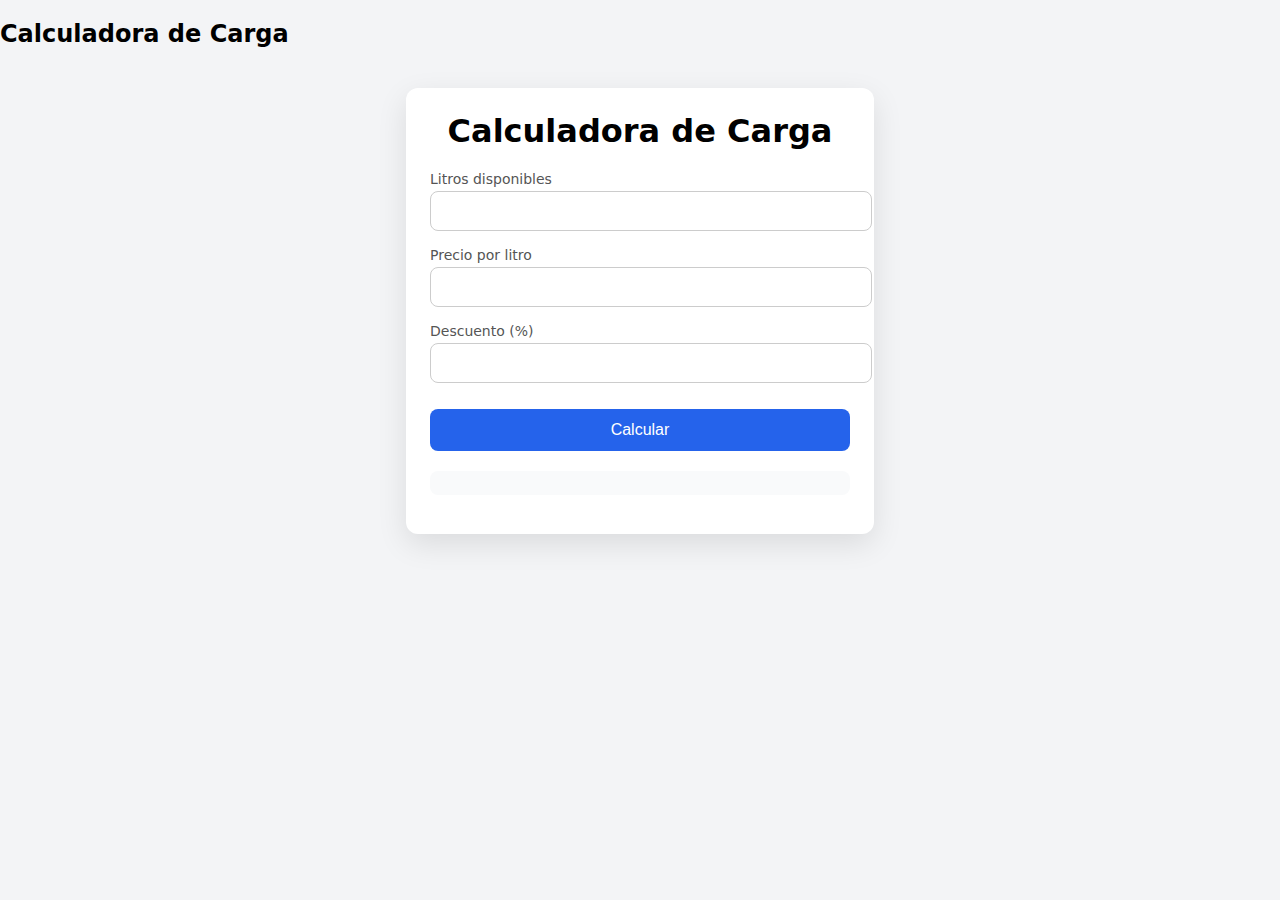
<file: index.html>
<!DOCTYPE html>
<html lang="es">
<head>
  <meta charset="UTF-8" />
  <meta name="viewport" content="width=device-width, initial-scale=1.0" />
  <title>Calculadora de Carga</title>
  <link rel="manifest" href="manifest.json">
  <link rel="stylesheet" href="style.css">
</head>
<body>
  <h2>Calculadora de Carga</h2>

  <div class="app">
    <h1>Calculadora de Carga</h1>

    <div class="campo">
      <label>Litros disponibles</label>
      <input type="number" id="ld">
    </div>

    <div class="campo">
      <label>Precio por litro</label>
      <input type="number" id="pl">
    </div>

    <div class="campo">
      <label>Descuento (%)</label>
      <input type="number" id="d">
    </div>

    <button onclick="calcular()">Calcular</button>

    <pre id="resultado"></pre>
  </div>
 
  <script src="app.js"></script>
</body>
</html>
</file>
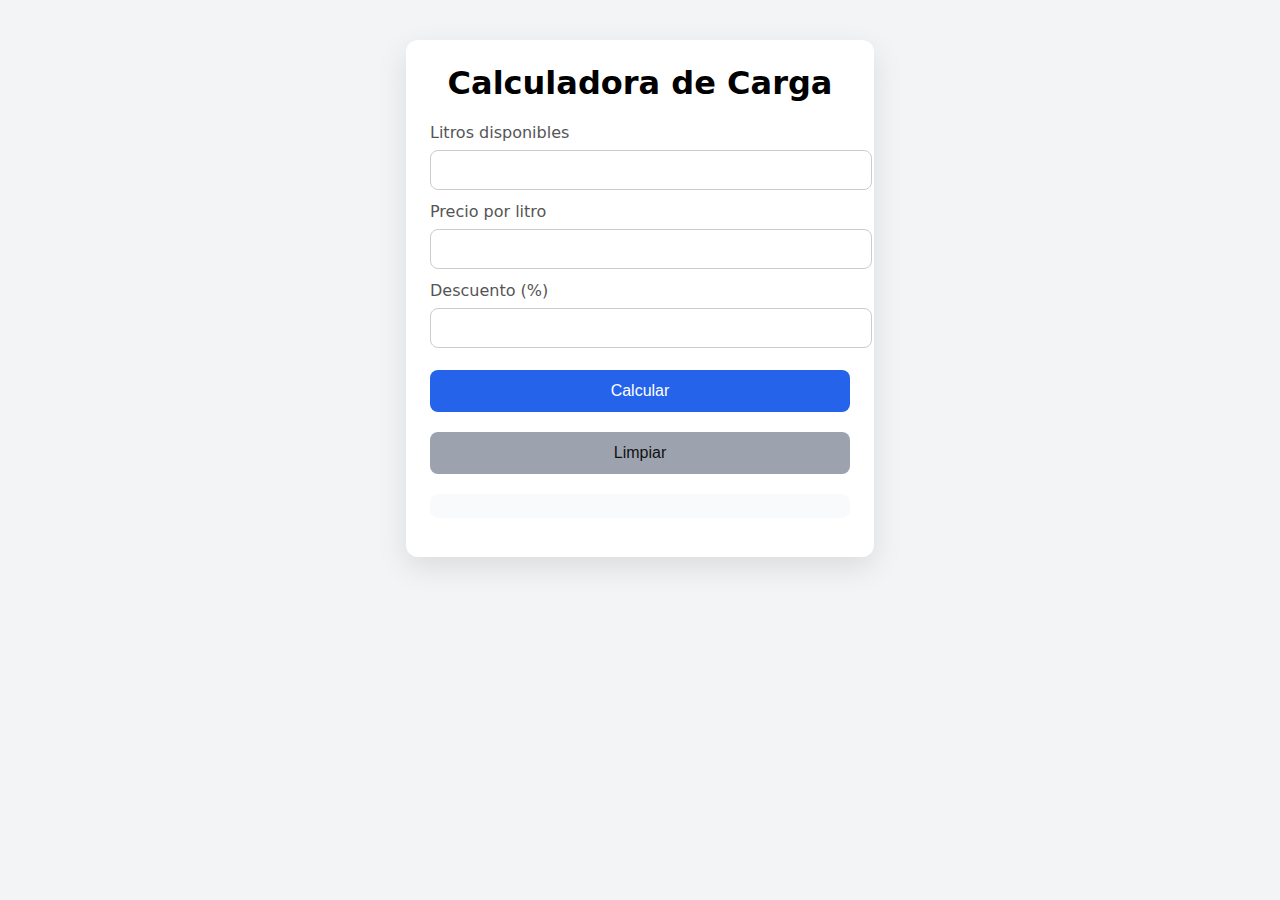
<file: carga/index.html>
<!DOCTYPE html>
<html lang="es">
<head>
  <meta charset="UTF-8" />
  <meta name="viewport" content="width=device-width, initial-scale=1.0" />
  <title>Calculadora de Carga</title>
  <link rel="manifest" href="manifest.json">
  <link rel="stylesheet" href="style.css">
</head>
<body>
  <div class="app">
    <h1>Calculadora de Carga</h1>

    <div class="campo">
      <label>Litros disponibles</label>
      <input type="number" id="ld">
    </div>

    <div class="campo">
      <label>Precio por litro</label>
      <input type="number" id="pl">
    </div>

    <div class="campo">
      <label>Descuento (%)</label>
      <input type="number" id="d">
    </div>

    <div class="botones">
      <button id="btnCalcular">Calcular</button>
      <button id="btnLimpiar">Limpiar</button>
    </div>

    <pre id="resultado"></pre>
  </div>
 
  <script src="app.js"></script>
</body>
</html>
</file>
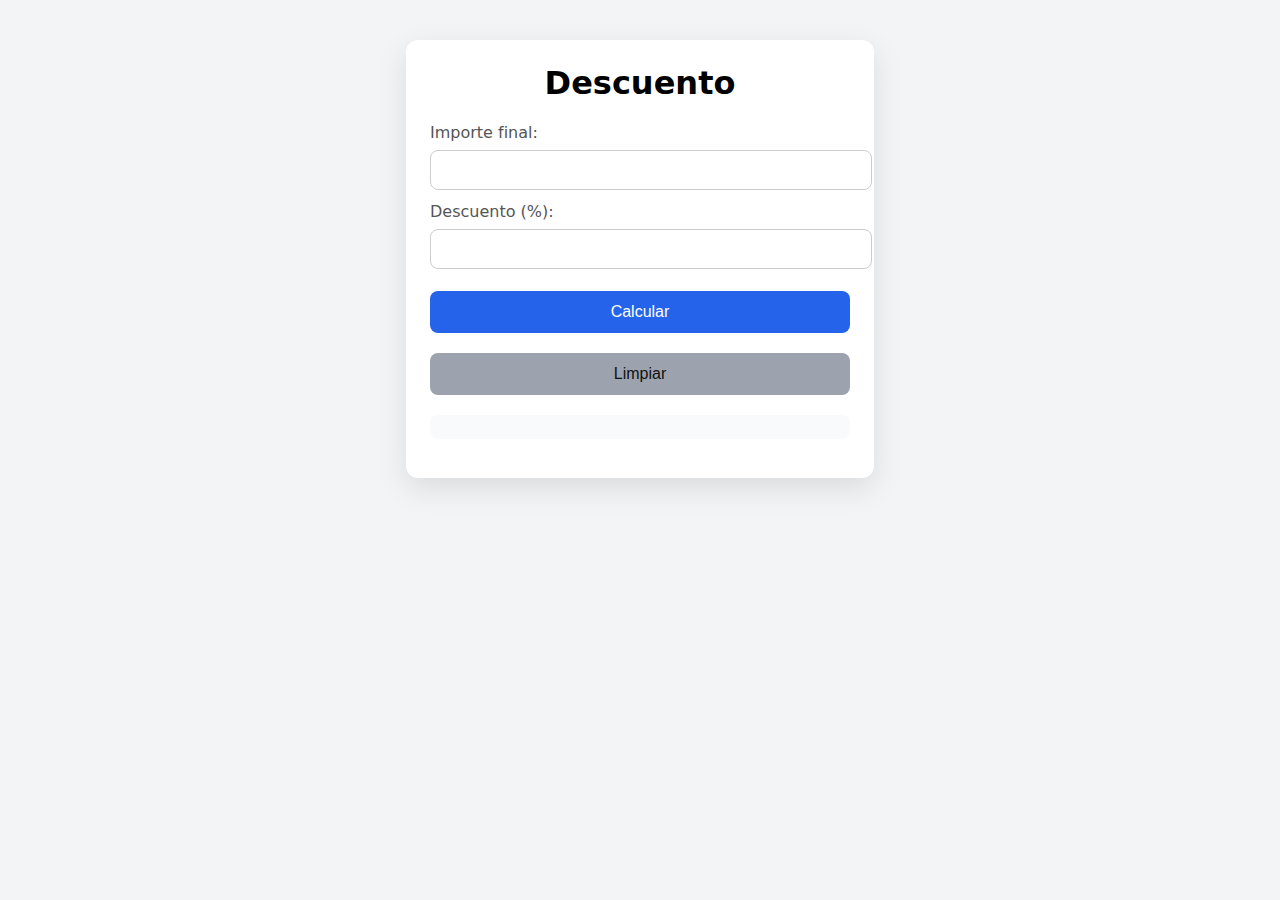
<file: descuento/index.html>
<!DOCTYPE html>
<html lang="es">
<head>
  <meta charset="UTF-8" />
  <meta name="viewport" content="width=device-width, initial-scale=1.0" />
  <title>Descuento</title>
  <link rel="manifest" href="manifest.json">
  <link rel="stylesheet" href="style.css">
</head>
<body>
  <div class="app">
    <h1>Descuento</h1>

    <div class="campo">
      <label>Importe final:</label>
      <input type="number" id="ld">
    </div>

    <div class="campo">
      <label>Descuento (%):</label>
      <input type="number" id="d">
    </div>

    <div class="botones">
      <button id="btnCalcular">Calcular</button>
      <button id="btnLimpiar">Limpiar</button>
    </div>

    <pre id="resultado"></pre>
  </div>
 
  <script src="app.js"></script>
</body>
</html>
</file>
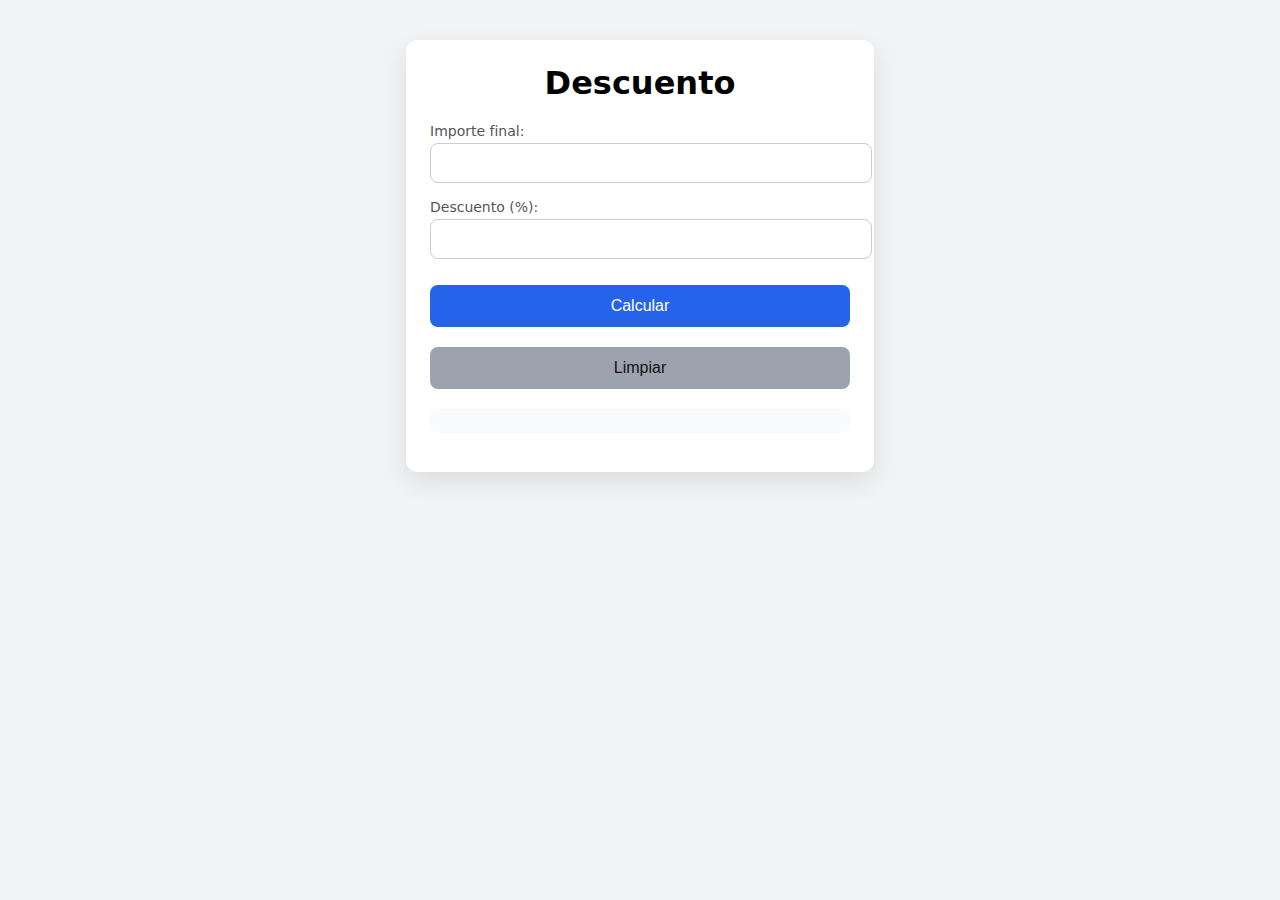
<file: descuento.html>
<!DOCTYPE html>
<html lang="es">
<head>
  <meta charset="UTF-8" />
  <meta name="viewport" content="width=device-width, initial-scale=1.0" />
  <title>Descuento</title>
  <link rel="manifest" href="Percent-manifiest.json">
  <link rel="stylesheet" href="style.css">
</head>
<body>
  <div class="app">
    <h1>Descuento</h1>

    <div class="campo">
      <label>Importe final:</label>
      <input type="number" id="ld">
    </div>

    <div class="campo">
      <label>Descuento (%):</label>
      <input type="number" id="d">
    </div>

    <div class="botones">
      <button id="btnCalcular">Calcular</button>
      <button id="btnLimpiar">Limpiar</button>
    </div>

    <pre id="resultado"></pre>
  </div>
 
  <script src="appd.js"></script>
</body>
</html>
</file>
<file: style.css>
body {
  margin: 0;
  font-family: system-ui, -apple-system, BlinkMacSystemFont, sans-serif;
  background: #f3f4f6;
}

.app {
  max-width: 420px;
  margin: 40px auto;
  padding: 24px;
  background: #ffffff;
  border-radius: 12px;
  box-shadow: 0 10px 30px rgba(0,0,0,0.1);
}

h1 {
  margin-top: 0;
  text-align: center;
}

.campo {
  margin-bottom: 16px;
}

label {
  display: block;
  margin-bottom: 4px;
  font-size: 14px;
  color: #555;
}

input {
  width: 100%;
  padding: 10px;
  font-size: 16px;
  border-radius: 8px;
  border: 1px solid #ccc;
}

button {
  width: 100%;
  padding: 12px;
  font-size: 16px;
  border: none;
  border-radius: 8px;
  background: #2563eb;
  color: white;
  cursor: pointer;
  margin-top: 10px;
}

.botones {
  display: flex;
  flex-direction: column;
  gap: 10px;   /* 👈 separación real */
}

button:hover {
  background: #1d4ed8;
}

#btnLimpiar {
  background: #9ca3af;
  color: #111;
}

#resultado {
  margin-top: 20px;
  font-size: 15px;
  background: #f9fafb;
  padding: 12px;
  border-radius: 8px;
}
</file>
<file: carga/style.css>
body {
  margin: 0;
  font-family: system-ui, -apple-system, BlinkMacSystemFont, sans-serif;
  background: #f3f4f6;
}

.app {
  max-width: 420px;
  margin: 40px auto;
  padding: 24px;
  background: #ffffff;
  border-radius: 12px;
  box-shadow: 0 10px 30px rgba(0,0,0,0.1);
}

h1 {
  margin-top: 0;
  text-align: center;
}

.campo {
  margin-bottom: 12px;
}

label {
  display: block;
  margin-bottom: 8px;
  font-size: 16px;
  color: #555;
}

input {
  width: 100%;
  padding: 10px;
  font-size: 16px;
  border-radius: 8px;
  border: 1px solid #ccc;
}

button {
  width: 100%;
  padding: 12px;
  font-size: 16px;
  border: none;
  border-radius: 8px;
  background: #2563eb;
  color: white;
  cursor: pointer;
  margin-top: 10px;
}

.botones {
  display: flex;
  flex-direction: column;
  gap: 10px;   /* 👈 separación real */
}

button:hover {
  background: #1d4ed8;
}

#btnLimpiar {
  background: #9ca3af;
  color: #111;
}

#resultado {
  margin-top: 20px;
  font-size: 15px;
  background: #f9fafb;
  padding: 12px;
  border-radius: 8px;
}
</file>
<file: descuento/style.css>
body {
  margin: 0;
  font-family: system-ui, -apple-system, BlinkMacSystemFont, sans-serif;
  background: #f3f4f6;
}

.app {
  max-width: 420px;
  margin: 40px auto;
  padding: 24px;
  background: #ffffff;
  border-radius: 12px;
  box-shadow: 0 10px 30px rgba(0,0,0,0.1);
}

h1 {
  margin-top: 0;
  text-align: center;
}

.campo {
  margin-bottom: 12px;
}

label {
  display: block;
  margin-bottom: 8px;
  font-size: 16px;
  color: #555;
}

input {
  width: 100%;
  padding: 10px;
  font-size: 16px;
  border-radius: 8px;
  border: 1px solid #ccc;
}

button {
  width: 100%;
  padding: 12px;
  font-size: 16px;
  border: none;
  border-radius: 8px;
  background: #2563eb;
  color: white;
  cursor: pointer;
  margin-top: 10px;
}

.botones {
  display: flex;
  flex-direction: column;
  gap: 10px;   /* 👈 separación real */
}

button:hover {
  background: #1d4ed8;
}

#btnLimpiar {
  background: #9ca3af;
  color: #111;
}

#resultado {
  margin-top: 20px;
  font-size: 15px;
  background: #f9fafb;
  padding: 12px;
  border-radius: 8px;
}
</file>
